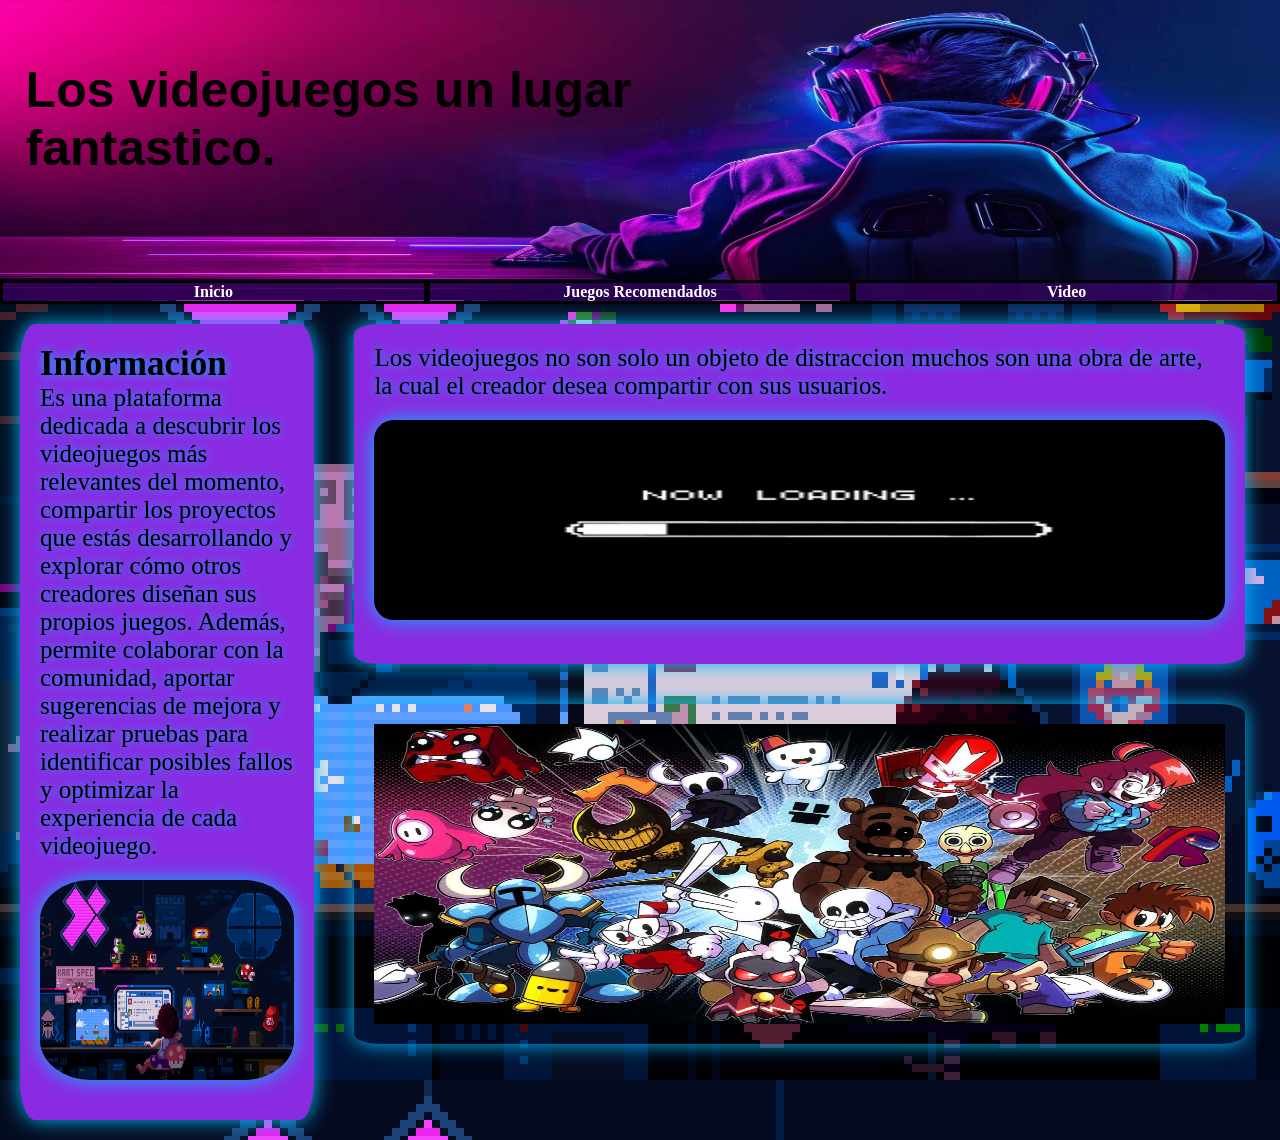
<file: index.html>
<!DOCTYPE html>
<html lang="en">
<head>
    <meta charset="UTF-8">
    <title>El rincon del gamer</title>
    <link rel="stylesheet" href="style.css">
</head>
<body>
    <audio autoplay loop>
        <source src="audio/musica.mp3" type="audio/mpeg">
    </audio>
    <header>
        <img src="imagenes/Fondo.jpeg">
        <h1>
            Los videojuegos un lugar <br>
            fantastico.
        </h1>
        <nav>
            <ul>
                <li><a href="index.html">Inicio</a></li>
                <li><a href="iniciar.html">Juegos Recomendados</a></li>
                <li><a href="perfil.html">Video</a></li>
            </ul>
        </nav>
    </header>
    <main>
        <div id="informacion">
            <h4>Información</h4>
            <p>
                Es una plataforma dedicada a descubrir los videojuegos más relevantes del momento,
                compartir los proyectos que estás desarrollando y explorar cómo otros creadores
                diseñan sus propios juegos. Además, permite colaborar con la comunidad, aportar sugerencias
                de mejora y realizar pruebas para identificar posibles fallos  y optimizar 
                la experiencia de cada videojuego. 
            </p>
            <img src="imagenes/fondo.gif">
        </div>
        <div>
            <div id="motivacion">
                <p>Los videojuegos no son solo un objeto de distraccion muchos son una 
                obra de arte, la cual el creador desea compartir con sus usuarios.
                <img src="imagenes/descargar.gif" >
                </p>
            </div>
            <img src="imagenes/indi.jpeg" id="foto">
        </div>
    </main>
    <section>   
    </section>
    <footer>
        
    </footer>
</body>
</html>
</file>
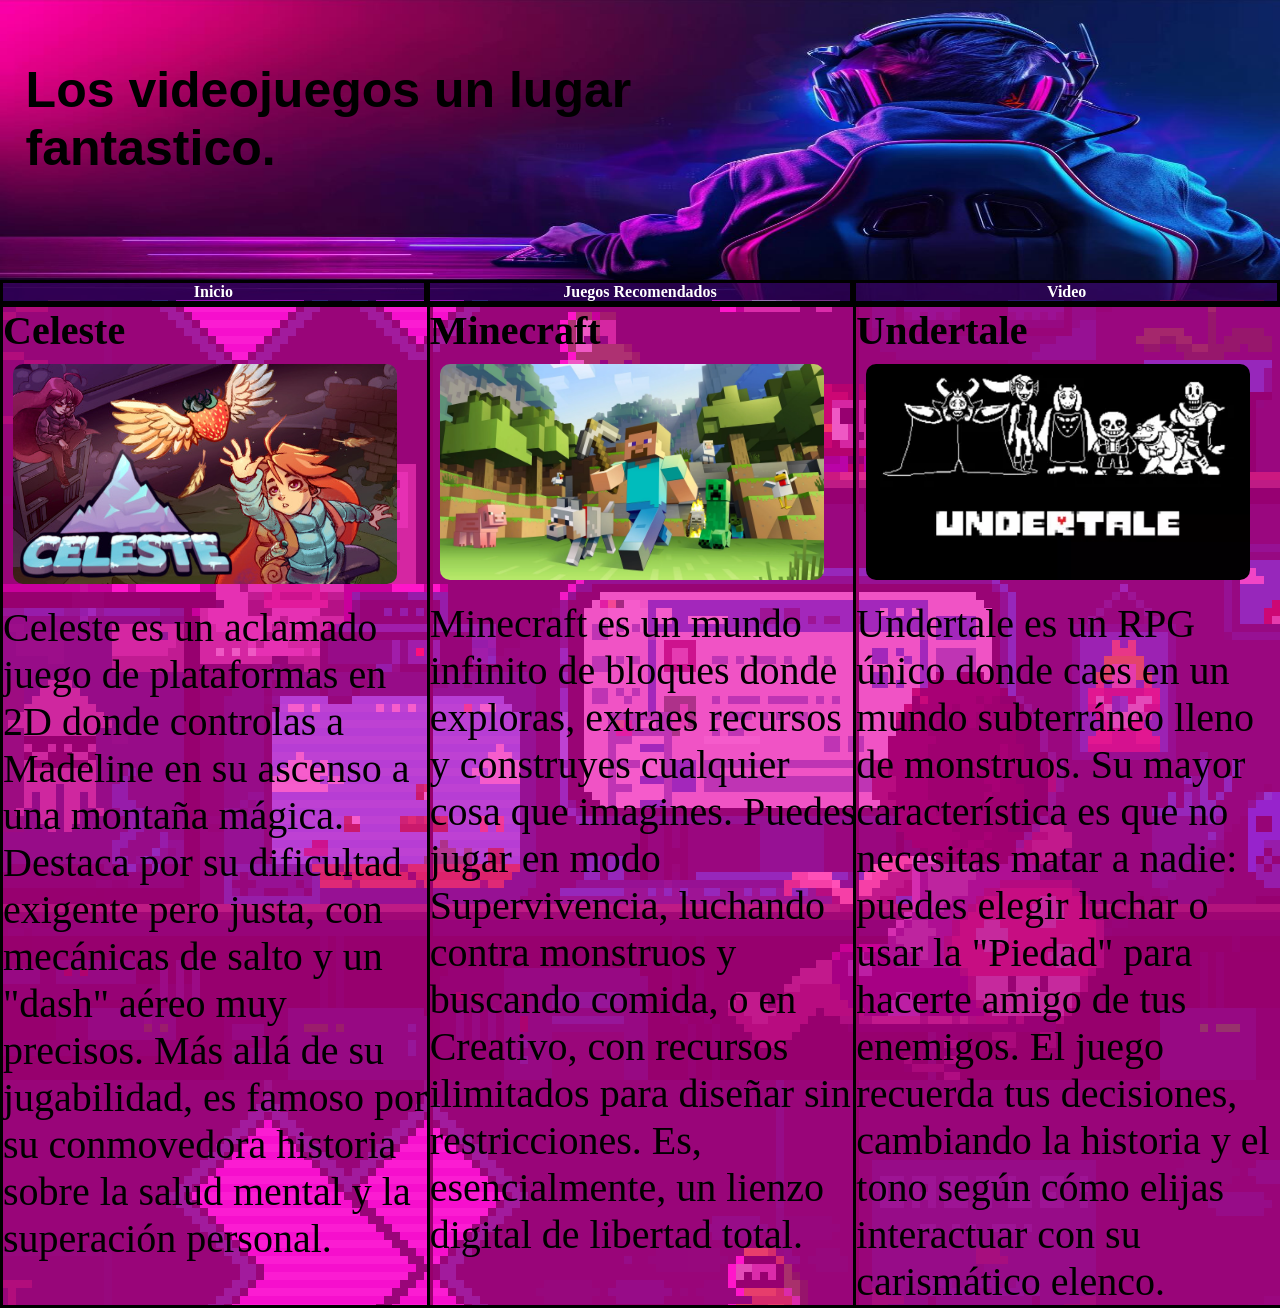
<file: iniciar.html>
<!DOCTYPE html>
<html lang="en">
<head>
    <meta charset="UTF-8">
    <title>El rincon del gamer</title>
    <link rel="stylesheet" href="style.css">
</head>
<body>
    <audio autoplay loop>
        <source src="audio/musica.mp3" type="audio/mpeg">
    </audio>
    <header>
        <img src="imagenes/Fondo.jpeg">
        <h1>
            Los videojuegos un lugar <br>
            fantastico.
        </h1>
        <nav>
            <ul>
                <li><a href="index.html">Inicio</a></li>
                <li><a href="iniciar.html">Juegos Recomendados</a></li>
                <li><a href="perfil.html">Video</a></li>
            </ul>
        </nav>
    </header>
    <main>
        <div>
            <ul>
                <li>
                    <b>Celeste</b> 
                    <img src="imagenes/Celeste.jpg">
                    <p>
                        Celeste es un aclamado juego de plataformas en 2D donde 
                        controlas a Madeline en su ascenso a una montaña mágica. 
                        Destaca por su dificultad exigente pero justa, con 
                        mecánicas de salto y un "dash" aéreo muy precisos. Más allá 
                        de su jugabilidad, es famoso por su conmovedora historia 
                        sobre la salud mental y la superación personal.
                    </p>
                </li>
                <li>
                    <b>Minecraft</b>
                    <img src="imagenes/Minecraft.webp">
                    <p>Minecraft es un mundo infinito de bloques donde exploras,
                        extraes recursos y construyes cualquier cosa que imagines.
                        Puedes jugar en modo Supervivencia, luchando contra monstruos
                        y buscando comida, o en Creativo, con recursos ilimitados para
                        diseñar sin restricciones. Es, esencialmente, un lienzo digital 
                        de libertad total.</p>
                </li>
                <li>
                    <b>Undertale</b>
                    <img src="imagenes/Undertale.webp">
                    <p>
                        Undertale es un RPG único donde caes en un mundo subterráneo 
                        lleno de monstruos. Su mayor característica es que no 
                        necesitas matar a nadie: puedes elegir luchar o usar la "Piedad"
                        para hacerte amigo de tus enemigos. El juego recuerda tus 
                        decisiones, cambiando la historia y el tono según cómo elijas 
                        interactuar con su carismático elenco.</p>
                </li>
            </ul>
        </div>
    </main>
</body>
</html>
</file>
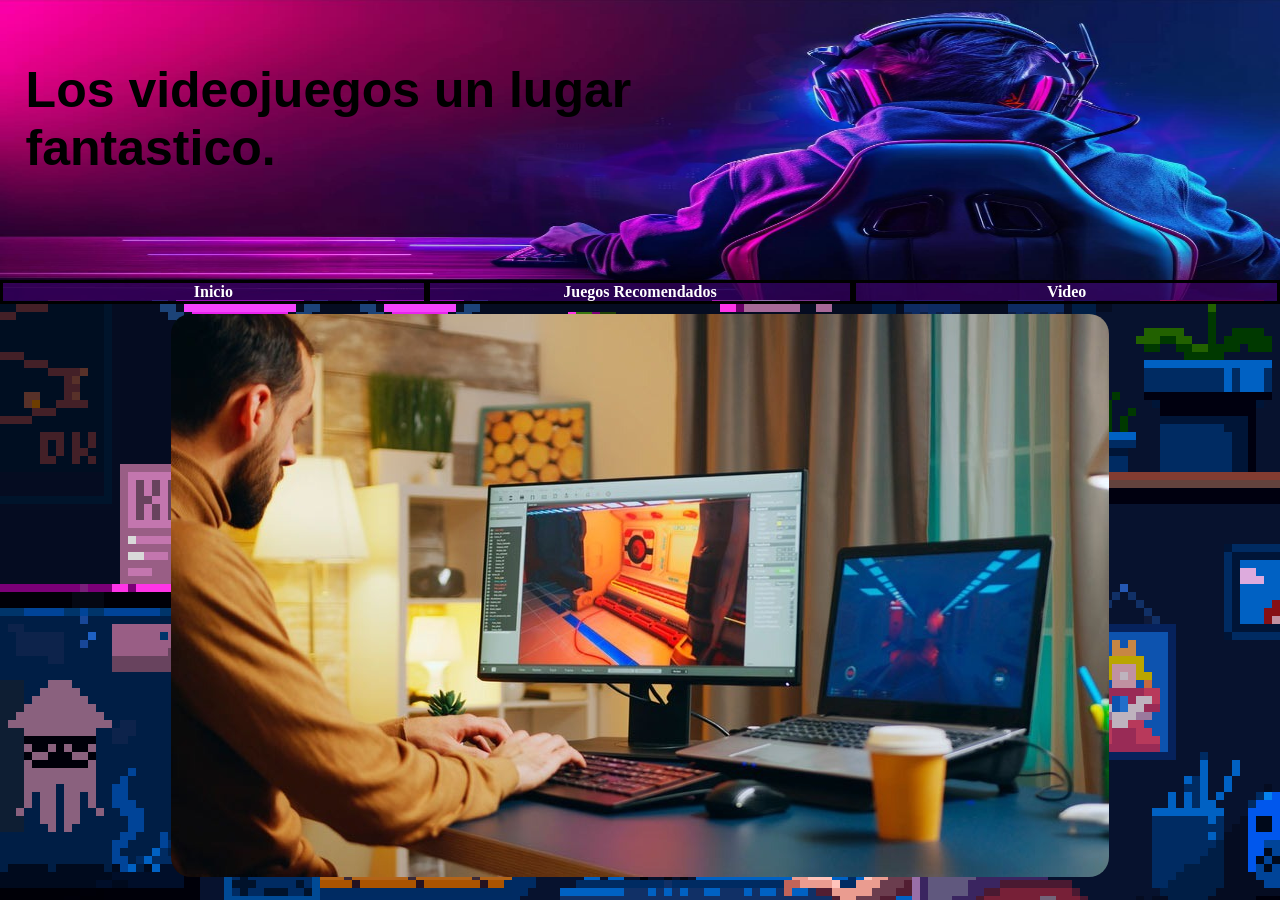
<file: perfil.html>
<!DOCTYPE html>
<html lang="en">
<head>
    <meta charset="UTF-8">
    <title>El rincon del gamer</title>
    <link rel="stylesheet" href="style.css">
</head>
<body>
    <audio autoplay loop>
        <source src="audio/musica.mp3" type="audio/mpeg">
    </audio>
    <header>
        <img src="imagenes/Fondo.jpeg">
        <h1>
            Los videojuegos un lugar <br>
            fantastico.
        </h1>
        <nav>
            <ul>
                <li><a href="index.html">Inicio</a></li>
                <li><a href="iniciar.html">Juegos Recomendados</a></li>
                <li><a href="perfil.html">Video</a></li>
            </ul>
        </nav>
    </header>
    <main>
       <img src="imagenes/video.jpg">
    </main>
    <section>   
    </section>
    <footer>
        
    </footer>
</body>
</html>
</file>
<file: style.css>
* {
  margin: 0;
  padding: 0;
}

body {
    background-image: url(imagenes/fondo.gif);
}

header {
    position: relative;
}

header img {
    height: 300px;
    width: 100%;
}

header h1 {
    position: absolute;
    top: 20%;
    left: 2%;
    font-size: 50px;
    font-family: 'Franklin Gothic Medium', 'Arial Narrow', Arial, sans-serif;
}

nav {
    position: absolute;
    bottom: 0;
    width: 100%;
}

nav ul {
    display: grid;
    grid-template-columns: repeat(3, 1fr);
    list-style: none;   /* quita los puntos */
    padding: 0;
    margin: 0;
    background-color: #4c00827e;
}

nav ul li {
    border-style: solid;
    text-align: center;
}

nav ul li a {
    display: block;
    text-decoration: none;
    color: white;
    font-weight: bold;
}

main {
    display: flex;

}

#informacion {
    background-color: blueviolet;
    width: 30%;
    padding: 20px;
    margin: 20px;
    border-radius: 5%;
    box-shadow: 0 0 20px #00bbff;
}

#informacion img {
    display: block;
    margin: 20px auto;
    height: 200px;
    width: 100%;
    border-radius: 20%;
    box-shadow: 0 0 20px #00bbff;
}

#informacion h4 {
    font-size: 35px;
    color: black;
    text-shadow: 0 0 10px #00bbff;
}

#informacion p {
    font-size: 25px;
    color: black;
    text-shadow: 0 0 10px #00bbff;
}

#motivacion {
    background-color: blueviolet;
    height: 300px;
    width: 90%;
    padding: 20px;
    margin: 20px;
    border-radius: 3%;
    box-shadow: 0 0 20px #00bbff;
}

#motivacion p {
    font-size: 25px;
    color: black;
    text-shadow: 0 0 10px #00bbff;
}

#motivacion img {
    display: block;
    margin: 20px auto;
    height: 200px;
    width: 100%;
    border-radius: 20px;
    box-shadow: 0 0 20px #00bbff;
}

#foto{
    height: 300px;
    width: 90%;
    padding: 20px;
    margin: 20px;
    border-radius: 3%;
    box-shadow: 0 0 20px #00bbff;
}

main div ul {
    display: grid;
    grid-template-columns: 1fr 1fr 1fr;
    list-style: none;
}

main div ul li {
    font-size: 40px;
    width: 100%;
    background-color: rgba(255, 0, 183, 0.591);
    border: solid;
}

main div ul li img {
    margin: 10px;
    width: 90%;
    border-radius: 10px;
}

main img {
    margin: 10px auto;
    border-radius: 20px;
}
</file>
